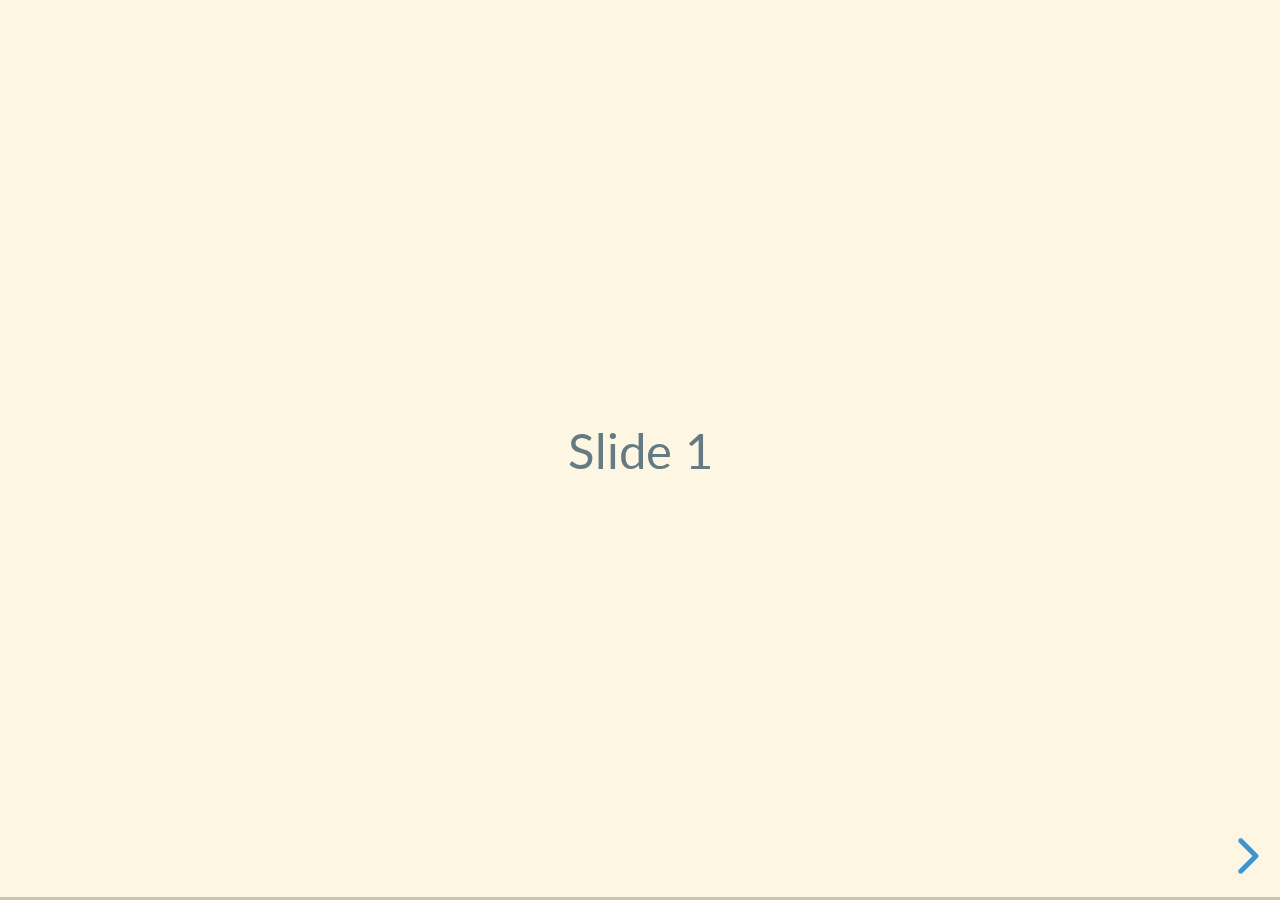
<file: pptk_slides/apps/slider/static/slider/reveal.js/themes.html>
<!doctype html>
<html>
	<head>
		<meta charset="utf-8">
		<meta name="viewport" content="width=device-width, initial-scale=1.0, maximum-scale=1.0, user-scalable=no">

		<title>reveal.js</title>

		<link rel="stylesheet" href="css/reveal.css">
		<link rel="stylesheet" href="css/theme/black.css">

		<!-- Theme used for syntax highlighting of code -->
		<link rel="stylesheet" href="css/theme/solarized.css" id="theme">


		<!-- Printing and PDF exports -->
		<script>
			var link = document.createElement( 'link' );
			link.rel = 'stylesheet';
			link.type = 'text/css';
			link.href = window.location.search.match( /print-pdf/gi ) ? 'css/print/pdf.css' : 'css/print/paper.css';
			document.getElementsByTagName( 'head' )[0].appendChild( link );
		</script>
	</head>
	<body>
		<div class="reveal">
			<div class="slides">

				<section>Slide 1</section>

				<section>Slide 2</section>

			</div>
		</div>

		<script src="lib/js/head.min.js"></script>
		<script src="js/reveal.js"></script>

		<script>
			// More info about config & dependencies:
			// - https://github.com/hakimel/reveal.js#configuration
			// - https://github.com/hakimel/reveal.js#dependencies
			Reveal.initialize({
				dependencies: [
					{ src: 'plugin/markdown/marked.js' },
					{ src: 'plugin/markdown/markdown.js' },
					{ src: 'plugin/notes/notes.js', async: true },
					{ src: 'plugin/highlight/highlight.js', async: true, callback: function() { hljs.initHighlightingOnLoad(); } },
				],

			});
		</script>
	</body>
</html>
</file>
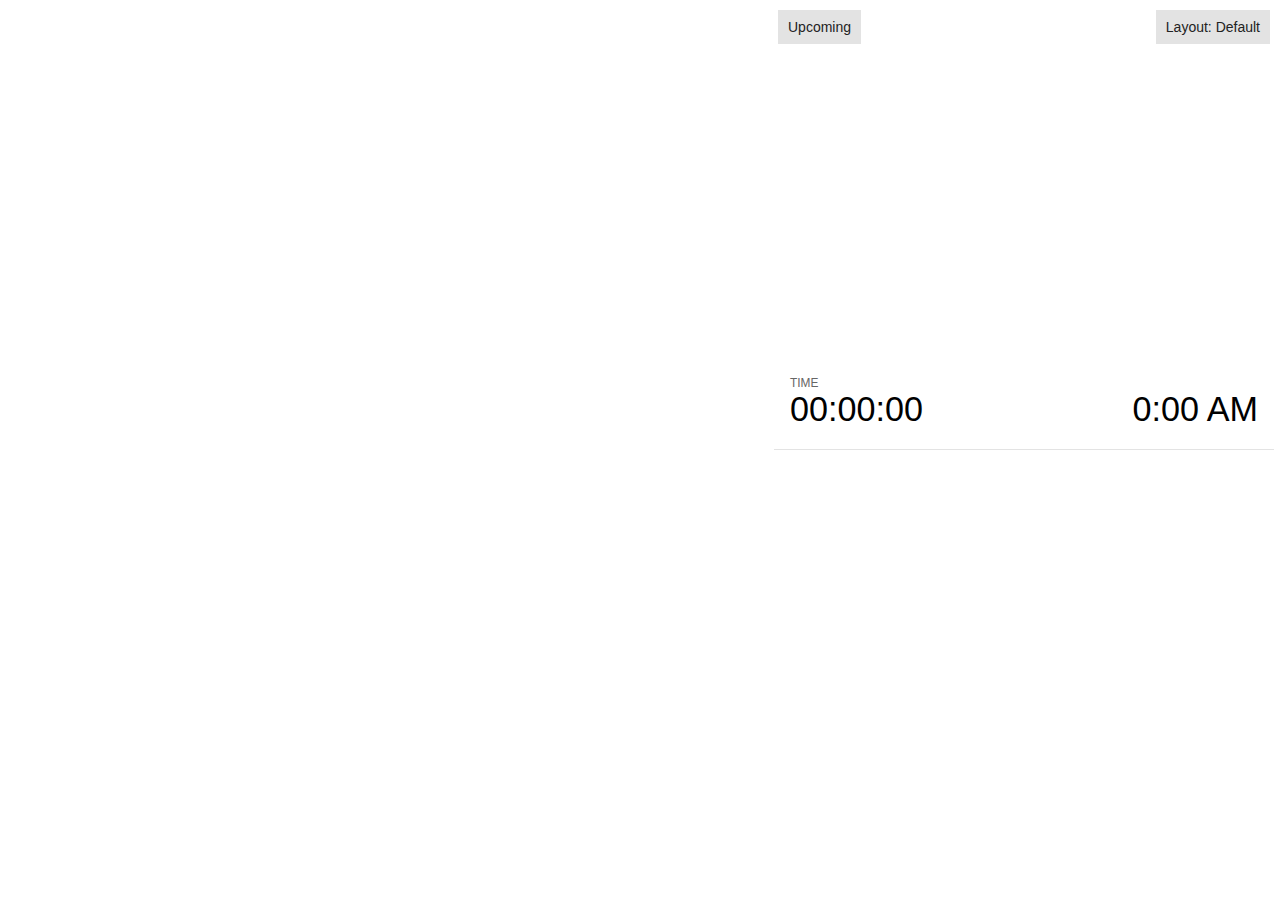
<file: pptk_slides/apps/slider/static/slider/reveal.js/plugin/notes/notes.html>
<!doctype html>
<html lang="en">
	<head>
		<meta charset="utf-8">

		<title>reveal.js - Slide Notes</title>

		<style>
			body {
				font-family: Helvetica;
				font-size: 18px;
			}

			#current-slide,
			#upcoming-slide,
			#speaker-controls {
				padding: 6px;
				box-sizing: border-box;
				-moz-box-sizing: border-box;
			}

			#current-slide iframe,
			#upcoming-slide iframe {
				width: 100%;
				height: 100%;
				border: 1px solid #ddd;
			}

			#current-slide .label,
			#upcoming-slide .label {
				position: absolute;
				top: 10px;
				left: 10px;
				z-index: 2;
			}

			.overlay-element {
				height: 34px;
				line-height: 34px;
				padding: 0 10px;
				text-shadow: none;
				background: rgba( 220, 220, 220, 0.8 );
				color: #222;
				font-size: 14px;
			}

			.overlay-element.interactive:hover {
				background: rgba( 220, 220, 220, 1 );
			}

			#current-slide {
				position: absolute;
				width: 60%;
				height: 100%;
				top: 0;
				left: 0;
				padding-right: 0;
			}

			#upcoming-slide {
				position: absolute;
				width: 40%;
				height: 40%;
				right: 0;
				top: 0;
			}

			/* Speaker controls */
			#speaker-controls {
				position: absolute;
				top: 40%;
				right: 0;
				width: 40%;
				height: 60%;
				overflow: auto;
				font-size: 18px;
			}

				.speaker-controls-time.hidden,
				.speaker-controls-notes.hidden {
					display: none;
				}

				.speaker-controls-time .label,
				.speaker-controls-pace .label,
				.speaker-controls-notes .label {
					text-transform: uppercase;
					font-weight: normal;
					font-size: 0.66em;
					color: #666;
					margin: 0;
				}

				.speaker-controls-time, .speaker-controls-pace {
					border-bottom: 1px solid rgba( 200, 200, 200, 0.5 );
					margin-bottom: 10px;
					padding: 10px 16px;
					padding-bottom: 20px;
					cursor: pointer;
				}

				.speaker-controls-time .reset-button {
					opacity: 0;
					float: right;
					color: #666;
					text-decoration: none;
				}
				.speaker-controls-time:hover .reset-button {
					opacity: 1;
				}

				.speaker-controls-time .timer,
				.speaker-controls-time .clock {
					width: 50%;
				}

				.speaker-controls-time .timer,
				.speaker-controls-time .clock,
				.speaker-controls-time .pacing .hours-value,
				.speaker-controls-time .pacing .minutes-value,
				.speaker-controls-time .pacing .seconds-value {
					font-size: 1.9em;
				}

				.speaker-controls-time .timer {
					float: left;
				}

				.speaker-controls-time .clock {
					float: right;
					text-align: right;
				}

				.speaker-controls-time span.mute {
					opacity: 0.3;
				}

				.speaker-controls-time .pacing-title {
					margin-top: 5px;
				}

				.speaker-controls-time .pacing.ahead {
					color: blue;
				}

				.speaker-controls-time .pacing.on-track {
					color: green;
				}

				.speaker-controls-time .pacing.behind {
					color: red;
				}

				.speaker-controls-notes {
					padding: 10px 16px;
				}

				.speaker-controls-notes .value {
					margin-top: 5px;
					line-height: 1.4;
					font-size: 1.2em;
				}

			/* Layout selector */
			#speaker-layout {
				position: absolute;
				top: 10px;
				right: 10px;
				color: #222;
				z-index: 10;
			}
				#speaker-layout select {
					position: absolute;
					width: 100%;
					height: 100%;
					top: 0;
					left: 0;
					border: 0;
					box-shadow: 0;
					cursor: pointer;
					opacity: 0;

					font-size: 1em;
					background-color: transparent;

					-moz-appearance: none;
					-webkit-appearance: none;
					-webkit-tap-highlight-color: rgba(0, 0, 0, 0);
				}

				#speaker-layout select:focus {
					outline: none;
					box-shadow: none;
				}

			.clear {
				clear: both;
			}

			/* Speaker layout: Wide */
			body[data-speaker-layout="wide"] #current-slide,
			body[data-speaker-layout="wide"] #upcoming-slide {
				width: 50%;
				height: 45%;
				padding: 6px;
			}

			body[data-speaker-layout="wide"] #current-slide {
				top: 0;
				left: 0;
			}

			body[data-speaker-layout="wide"] #upcoming-slide {
				top: 0;
				left: 50%;
			}

			body[data-speaker-layout="wide"] #speaker-controls {
				top: 45%;
				left: 0;
				width: 100%;
				height: 50%;
				font-size: 1.25em;
			}

			/* Speaker layout: Tall */
			body[data-speaker-layout="tall"] #current-slide,
			body[data-speaker-layout="tall"] #upcoming-slide {
				width: 45%;
				height: 50%;
				padding: 6px;
			}

			body[data-speaker-layout="tall"] #current-slide {
				top: 0;
				left: 0;
			}

			body[data-speaker-layout="tall"] #upcoming-slide {
				top: 50%;
				left: 0;
			}

			body[data-speaker-layout="tall"] #speaker-controls {
				padding-top: 40px;
				top: 0;
				left: 45%;
				width: 55%;
				height: 100%;
				font-size: 1.25em;
			}

			/* Speaker layout: Notes only */
			body[data-speaker-layout="notes-only"] #current-slide,
			body[data-speaker-layout="notes-only"] #upcoming-slide {
				display: none;
			}

			body[data-speaker-layout="notes-only"] #speaker-controls {
				padding-top: 40px;
				top: 0;
				left: 0;
				width: 100%;
				height: 100%;
				font-size: 1.25em;
			}

			@media screen and (max-width: 1080px) {
				body[data-speaker-layout="default"] #speaker-controls {
					font-size: 16px;
				}
			}

			@media screen and (max-width: 900px) {
				body[data-speaker-layout="default"] #speaker-controls {
					font-size: 14px;
				}
			}

			@media screen and (max-width: 800px) {
				body[data-speaker-layout="default"] #speaker-controls {
					font-size: 12px;
				}
			}

		</style>
	</head>

	<body>

		<div id="current-slide"></div>
		<div id="upcoming-slide"><span class="overlay-element label">Upcoming</span></div>
		<div id="speaker-controls">
			<div class="speaker-controls-time">
				<h4 class="label">Time <span class="reset-button">Click to Reset</span></h4>
				<div class="clock">
					<span class="clock-value">0:00 AM</span>
				</div>
				<div class="timer">
					<span class="hours-value">00</span><span class="minutes-value">:00</span><span class="seconds-value">:00</span>
				</div>
				<div class="clear"></div>

				<h4 class="label pacing-title" style="display: none">Pacing – Time to finish current slide</h4>
				<div class="pacing" style="display: none">
					<span class="hours-value">00</span><span class="minutes-value">:00</span><span class="seconds-value">:00</span>
				</div>
			</div>

			<div class="speaker-controls-notes hidden">
				<h4 class="label">Notes</h4>
				<div class="value"></div>
			</div>
		</div>
		<div id="speaker-layout" class="overlay-element interactive">
			<span class="speaker-layout-label"></span>
			<select class="speaker-layout-dropdown"></select>
		</div>

		<script src="../../plugin/markdown/marked.js"></script>
		<script>

			(function() {

				var notes,
					notesValue,
					currentState,
					currentSlide,
					upcomingSlide,
					layoutLabel,
					layoutDropdown,
					connected = false;

				var SPEAKER_LAYOUTS = {
					'default': 'Default',
					'wide': 'Wide',
					'tall': 'Tall',
					'notes-only': 'Notes only'
				};

				setupLayout();

				window.addEventListener( 'message', function( event ) {

					var data = JSON.parse( event.data );

					// The overview mode is only useful to the reveal.js instance
					// where navigation occurs so we don't sync it
					if( data.state ) delete data.state.overview;

					// Messages sent by the notes plugin inside of the main window
					if( data && data.namespace === 'reveal-notes' ) {
						if( data.type === 'connect' ) {
							handleConnectMessage( data );
						}
						else if( data.type === 'state' ) {
							handleStateMessage( data );
						}
					}
					// Messages sent by the reveal.js inside of the current slide preview
					else if( data && data.namespace === 'reveal' ) {
						if( /ready/.test( data.eventName ) ) {
							// Send a message back to notify that the handshake is complete
							window.opener.postMessage( JSON.stringify({ namespace: 'reveal-notes', type: 'connected'} ), '*' );
						}
						else if( /slidechanged|fragmentshown|fragmenthidden|paused|resumed/.test( data.eventName ) && currentState !== JSON.stringify( data.state ) ) {

							window.opener.postMessage( JSON.stringify({ method: 'setState', args: [ data.state ]} ), '*' );

						}
					}

				} );

				/**
				 * Called when the main window is trying to establish a
				 * connection.
				 */
				function handleConnectMessage( data ) {

					if( connected === false ) {
						connected = true;

						setupIframes( data );
						setupKeyboard();
						setupNotes();
						setupTimer();
					}

				}

				/**
				 * Called when the main window sends an updated state.
				 */
				function handleStateMessage( data ) {

					// Store the most recently set state to avoid circular loops
					// applying the same state
					currentState = JSON.stringify( data.state );

					// No need for updating the notes in case of fragment changes
					if ( data.notes ) {
						notes.classList.remove( 'hidden' );
						notesValue.style.whiteSpace = data.whitespace;
						if( data.markdown ) {
							notesValue.innerHTML = marked( data.notes );
						}
						else {
							notesValue.innerHTML = data.notes;
						}
					}
					else {
						notes.classList.add( 'hidden' );
					}

					// Update the note slides
					currentSlide.contentWindow.postMessage( JSON.stringify({ method: 'setState', args: [ data.state ] }), '*' );
					upcomingSlide.contentWindow.postMessage( JSON.stringify({ method: 'setState', args: [ data.state ] }), '*' );
					upcomingSlide.contentWindow.postMessage( JSON.stringify({ method: 'next' }), '*' );

				}

				// Limit to max one state update per X ms
				handleStateMessage = debounce( handleStateMessage, 200 );

				/**
				 * Forward keyboard events to the current slide window.
				 * This enables keyboard events to work even if focus
				 * isn't set on the current slide iframe.
				 */
				function setupKeyboard() {

					document.addEventListener( 'keydown', function( event ) {
						currentSlide.contentWindow.postMessage( JSON.stringify({ method: 'triggerKey', args: [ event.keyCode ] }), '*' );
					} );

				}

				/**
				 * Creates the preview iframes.
				 */
				function setupIframes( data ) {

					var params = [
						'receiver',
						'progress=false',
						'history=false',
						'transition=none',
						'autoSlide=0',
						'backgroundTransition=none'
					].join( '&' );

					var urlSeparator = /\?/.test(data.url) ? '&' : '?';
					var hash = '#/' + data.state.indexh + '/' + data.state.indexv;
					var currentURL = data.url + urlSeparator + params + '&postMessageEvents=true' + hash;
					var upcomingURL = data.url + urlSeparator + params + '&controls=false' + hash;

					currentSlide = document.createElement( 'iframe' );
					currentSlide.setAttribute( 'width', 1280 );
					currentSlide.setAttribute( 'height', 1024 );
					currentSlide.setAttribute( 'src', currentURL );
					document.querySelector( '#current-slide' ).appendChild( currentSlide );

					upcomingSlide = document.createElement( 'iframe' );
					upcomingSlide.setAttribute( 'width', 640 );
					upcomingSlide.setAttribute( 'height', 512 );
					upcomingSlide.setAttribute( 'src', upcomingURL );
					document.querySelector( '#upcoming-slide' ).appendChild( upcomingSlide );

				}

				/**
				 * Setup the notes UI.
				 */
				function setupNotes() {

					notes = document.querySelector( '.speaker-controls-notes' );
					notesValue = document.querySelector( '.speaker-controls-notes .value' );

				}

				function getTimings() {

					var slides = Reveal.getSlides();
					var defaultTiming = Reveal.getConfig().defaultTiming;
					if (defaultTiming == null) {
						return null;
					}
					var timings = [];
					for ( var i in slides ) {
						var slide = slides[i];
						var timing = defaultTiming;
						if( slide.hasAttribute( 'data-timing' )) {
							var t = slide.getAttribute( 'data-timing' );
							timing = parseInt(t);
							if( isNaN(timing) ) {
								console.warn("Could not parse timing '" + t + "' of slide " + i + "; using default of " + defaultTiming);
								timing = defaultTiming;
							}
						}
						timings.push(timing);
					}
					return timings;

				}

				/**
				 * Return the number of seconds allocated for presenting
				 * all slides up to and including this one.
				 */
				function getTimeAllocated(timings) {

					var slides = Reveal.getSlides();
					var allocated = 0;
					var currentSlide = Reveal.getSlidePastCount();
					for (var i in slides.slice(0, currentSlide + 1)) {
						allocated += timings[i];
					}
					return allocated;

				}

				/**
				 * Create the timer and clock and start updating them
				 * at an interval.
				 */
				function setupTimer() {

					var start = new Date(),
					timeEl = document.querySelector( '.speaker-controls-time' ),
					clockEl = timeEl.querySelector( '.clock-value' ),
					hoursEl = timeEl.querySelector( '.hours-value' ),
					minutesEl = timeEl.querySelector( '.minutes-value' ),
					secondsEl = timeEl.querySelector( '.seconds-value' ),
					pacingTitleEl = timeEl.querySelector( '.pacing-title' ),
					pacingEl = timeEl.querySelector( '.pacing' ),
					pacingHoursEl = pacingEl.querySelector( '.hours-value' ),
					pacingMinutesEl = pacingEl.querySelector( '.minutes-value' ),
					pacingSecondsEl = pacingEl.querySelector( '.seconds-value' );

					var timings = getTimings();
					if (timings !== null) {
						pacingTitleEl.style.removeProperty('display');
						pacingEl.style.removeProperty('display');
					}

					function _displayTime( hrEl, minEl, secEl, time) {

						var sign = Math.sign(time) == -1 ? "-" : "";
						time = Math.abs(Math.round(time / 1000));
						var seconds = time % 60;
						var minutes = Math.floor( time / 60 ) % 60 ;
						var hours = Math.floor( time / ( 60 * 60 )) ;
						hrEl.innerHTML = sign + zeroPadInteger( hours );
						if (hours == 0) {
							hrEl.classList.add( 'mute' );
						}
						else {
							hrEl.classList.remove( 'mute' );
						}
						minEl.innerHTML = ':' + zeroPadInteger( minutes );
						if (hours == 0 && minutes == 0) {
							minEl.classList.add( 'mute' );
						}
						else {
							minEl.classList.remove( 'mute' );
						}
						secEl.innerHTML = ':' + zeroPadInteger( seconds );
					}

					function _updateTimer() {

						var diff, hours, minutes, seconds,
						now = new Date();

						diff = now.getTime() - start.getTime();

						clockEl.innerHTML = now.toLocaleTimeString( 'en-US', { hour12: true, hour: '2-digit', minute:'2-digit' } );
						_displayTime( hoursEl, minutesEl, secondsEl, diff );
						if (timings !== null) {
							_updatePacing(diff);
						}

					}

					function _updatePacing(diff) {

						var slideEndTiming = getTimeAllocated(timings) * 1000;
						var currentSlide = Reveal.getSlidePastCount();
						var currentSlideTiming = timings[currentSlide] * 1000;
						var timeLeftCurrentSlide = slideEndTiming - diff;
						if (timeLeftCurrentSlide < 0) {
							pacingEl.className = 'pacing behind';
						}
						else if (timeLeftCurrentSlide < currentSlideTiming) {
							pacingEl.className = 'pacing on-track';
						}
						else {
							pacingEl.className = 'pacing ahead';
						}
						_displayTime( pacingHoursEl, pacingMinutesEl, pacingSecondsEl, timeLeftCurrentSlide );

					}

					// Update once directly
					_updateTimer();

					// Then update every second
					setInterval( _updateTimer, 1000 );

					function _resetTimer() {

						if (timings == null) {
							start = new Date();
						}
						else {
							// Reset timer to beginning of current slide
							var slideEndTiming = getTimeAllocated(timings) * 1000;
							var currentSlide = Reveal.getSlidePastCount();
							var currentSlideTiming = timings[currentSlide] * 1000;
							var previousSlidesTiming = slideEndTiming - currentSlideTiming;
							var now = new Date();
							start = new Date(now.getTime() - previousSlidesTiming);
						}
						_updateTimer();

					}

					timeEl.addEventListener( 'click', function() {
						_resetTimer();
						return false;
					} );

				}

				/**
				 * Sets up the speaker view layout and layout selector.
				 */
				function setupLayout() {

					layoutDropdown = document.querySelector( '.speaker-layout-dropdown' );
					layoutLabel = document.querySelector( '.speaker-layout-label' );

					// Render the list of available layouts
					for( var id in SPEAKER_LAYOUTS ) {
						var option = document.createElement( 'option' );
						option.setAttribute( 'value', id );
						option.textContent = SPEAKER_LAYOUTS[ id ];
						layoutDropdown.appendChild( option );
					}

					// Monitor the dropdown for changes
					layoutDropdown.addEventListener( 'change', function( event ) {

						setLayout( layoutDropdown.value );

					}, false );

					// Restore any currently persisted layout
					setLayout( getLayout() );

				}

				/**
				 * Sets a new speaker view layout. The layout is persisted
				 * in local storage.
				 */
				function setLayout( value ) {

					var title = SPEAKER_LAYOUTS[ value ];

					layoutLabel.innerHTML = 'Layout' + ( title ? ( ': ' + title ) : '' );
					layoutDropdown.value = value;

					document.body.setAttribute( 'data-speaker-layout', value );

					// Persist locally
					if( supportsLocalStorage() ) {
						window.localStorage.setItem( 'reveal-speaker-layout', value );
					}

				}

				/**
				 * Returns the ID of the most recently set speaker layout
				 * or our default layout if none has been set.
				 */
				function getLayout() {

					if( supportsLocalStorage() ) {
						var layout = window.localStorage.getItem( 'reveal-speaker-layout' );
						if( layout ) {
							return layout;
						}
					}

					// Default to the first record in the layouts hash
					for( var id in SPEAKER_LAYOUTS ) {
						return id;
					}

				}

				function supportsLocalStorage() {

					try {
						localStorage.setItem('test', 'test');
						localStorage.removeItem('test');
						return true;
					}
					catch( e ) {
						return false;
					}

				}

				function zeroPadInteger( num ) {

					var str = '00' + parseInt( num );
					return str.substring( str.length - 2 );

				}

				/**
				 * Limits the frequency at which a function can be called.
				 */
				function debounce( fn, ms ) {

					var lastTime = 0,
						timeout;

					return function() {

						var args = arguments;
						var context = this;

						clearTimeout( timeout );

						var timeSinceLastCall = Date.now() - lastTime;
						if( timeSinceLastCall > ms ) {
							fn.apply( context, args );
							lastTime = Date.now();
						}
						else {
							timeout = setTimeout( function() {
								fn.apply( context, args );
								lastTime = Date.now();
							}, ms - timeSinceLastCall );
						}

					}

				}

			})();

		</script>
	</body>
</html>
</file>
<file: pptk_slides/apps/slider/static/slider/reveal.js/css/theme/black.css>
/**
 * Black theme for reveal.js. This is the opposite of the 'white' theme.
 *
 * By Hakim El Hattab, http://hakim.se
 */
@import url(../../lib/font/source-sans-pro/source-sans-pro.css);
section.has-light-background, section.has-light-background h1, section.has-light-background h2, section.has-light-background h3, section.has-light-background h4, section.has-light-background h5, section.has-light-background h6 {
  color: #222; }

/*********************************************
 * GLOBAL STYLES
 *********************************************/
body {
  background: #222;
  background-color: #222; }

.reveal {
  font-family: "Source Sans Pro", Helvetica, sans-serif;
  font-size: 42px;
  font-weight: normal;
  color: #fff; }

::selection {
  color: #fff;
  background: #bee4fd;
  text-shadow: none; }

::-moz-selection {
  color: #fff;
  background: #bee4fd;
  text-shadow: none; }

.reveal .slides > section,
.reveal .slides > section > section {
  line-height: 1.3;
  font-weight: inherit; }

/*********************************************
 * HEADERS
 *********************************************/
.reveal h1,
.reveal h2,
.reveal h3,
.reveal h4,
.reveal h5,
.reveal h6 {
  margin: 0 0 20px 0;
  color: #fff;
  font-family: "Source Sans Pro", Helvetica, sans-serif;
  font-weight: 600;
  line-height: 1.2;
  letter-spacing: normal;
  text-transform: uppercase;
  text-shadow: none;
  word-wrap: break-word; }

.reveal h1 {
  font-size: 2.5em; }

.reveal h2 {
  font-size: 1.6em; }

.reveal h3 {
  font-size: 1.3em; }

.reveal h4 {
  font-size: 1em; }

.reveal h1 {
  text-shadow: none; }

/*********************************************
 * OTHER
 *********************************************/
.reveal p {
  margin: 20px 0;
  line-height: 1.3; }

/* Ensure certain elements are never larger than the slide itself */
.reveal img,
.reveal video,
.reveal iframe {
  max-width: 95%;
  max-height: 95%; }

.reveal strong,
.reveal b {
  font-weight: bold; }

.reveal em {
  font-style: italic; }

.reveal ol,
.reveal dl,
.reveal ul {
  display: inline-block;
  text-align: left;
  margin: 0 0 0 1em; }

.reveal ol {
  list-style-type: decimal; }

.reveal ul {
  list-style-type: disc; }

.reveal ul ul {
  list-style-type: square; }

.reveal ul ul ul {
  list-style-type: circle; }

.reveal ul ul,
.reveal ul ol,
.reveal ol ol,
.reveal ol ul {
  display: block;
  margin-left: 40px; }

.reveal dt {
  font-weight: bold; }

.reveal dd {
  margin-left: 40px; }

.reveal blockquote {
  display: block;
  position: relative;
  width: 70%;
  margin: 20px auto;
  padding: 5px;
  font-style: italic;
  background: rgba(255, 255, 255, 0.05);
  box-shadow: 0px 0px 2px rgba(0, 0, 0, 0.2); }

.reveal blockquote p:first-child,
.reveal blockquote p:last-child {
  display: inline-block; }

.reveal q {
  font-style: italic; }

.reveal pre {
  display: block;
  position: relative;
  width: 90%;
  margin: 20px auto;
  text-align: left;
  font-size: 0.55em;
  font-family: monospace;
  line-height: 1.2em;
  word-wrap: break-word;
  box-shadow: 0px 0px 6px rgba(0, 0, 0, 0.3); }

.reveal code {
  font-family: monospace;
  text-transform: none; }

.reveal pre code {
  display: block;
  padding: 5px;
  overflow: auto;
  max-height: 400px;
  word-wrap: normal; }

.reveal table {
  margin: auto;
  border-collapse: collapse;
  border-spacing: 0; }

.reveal table th {
  font-weight: bold; }

.reveal table th,
.reveal table td {
  text-align: left;
  padding: 0.2em 0.5em 0.2em 0.5em;
  border-bottom: 1px solid; }

.reveal table th[align="center"],
.reveal table td[align="center"] {
  text-align: center; }

.reveal table th[align="right"],
.reveal table td[align="right"] {
  text-align: right; }

.reveal table tbody tr:last-child th,
.reveal table tbody tr:last-child td {
  border-bottom: none; }

.reveal sup {
  vertical-align: super; }

.reveal sub {
  vertical-align: sub; }

.reveal small {
  display: inline-block;
  font-size: 0.6em;
  line-height: 1.2em;
  vertical-align: top; }

.reveal small * {
  vertical-align: top; }

/*********************************************
 * LINKS
 *********************************************/
.reveal a {
  color: #42affa;
  text-decoration: none;
  -webkit-transition: color .15s ease;
  -moz-transition: color .15s ease;
  transition: color .15s ease; }

.reveal a:hover {
  color: #8dcffc;
  text-shadow: none;
  border: none; }

.reveal .roll span:after {
  color: #fff;
  background: #068de9; }

/*********************************************
 * IMAGES
 *********************************************/
.reveal section img {
  margin: 15px 0px;
  background: rgba(255, 255, 255, 0.12);
  border: 4px solid #fff;
  box-shadow: 0 0 10px rgba(0, 0, 0, 0.15); }

.reveal section img.plain {
  border: 0;
  box-shadow: none; }

.reveal a img {
  -webkit-transition: all .15s linear;
  -moz-transition: all .15s linear;
  transition: all .15s linear; }

.reveal a:hover img {
  background: rgba(255, 255, 255, 0.2);
  border-color: #42affa;
  box-shadow: 0 0 20px rgba(0, 0, 0, 0.55); }

/*********************************************
 * NAVIGATION CONTROLS
 *********************************************/
.reveal .controls {
  color: #42affa; }

/*********************************************
 * PROGRESS BAR
 *********************************************/
.reveal .progress {
  background: rgba(0, 0, 0, 0.2);
  color: #42affa; }

.reveal .progress span {
  -webkit-transition: width 800ms cubic-bezier(0.26, 0.86, 0.44, 0.985);
  -moz-transition: width 800ms cubic-bezier(0.26, 0.86, 0.44, 0.985);
  transition: width 800ms cubic-bezier(0.26, 0.86, 0.44, 0.985); }
</file>
<file: pptk_slides/apps/slider/static/slider/reveal.js/css/theme/solarized.css>
/**
 * Solarized Light theme for reveal.js.
 * Author: Achim Staebler
 */
@import url(../../lib/font/league-gothic/league-gothic.css);
@import url(https://fonts.googleapis.com/css?family=Lato:400,700,400italic,700italic);
/**
 * Solarized colors by Ethan Schoonover
 */
html * {
  color-profile: sRGB;
  rendering-intent: auto; }

/*********************************************
 * GLOBAL STYLES
 *********************************************/
body {
  background: #fdf6e3;
  background-color: #fdf6e3; }

.reveal {
  font-family: "Lato", sans-serif;
  font-size: 40px;
  font-weight: normal;
  color: #657b83; }

::selection {
  color: #fff;
  background: #d33682;
  text-shadow: none; }

::-moz-selection {
  color: #fff;
  background: #d33682;
  text-shadow: none; }

.reveal .slides > section,
.reveal .slides > section > section {
  line-height: 1.3;
  font-weight: inherit; }

/*********************************************
 * HEADERS
 *********************************************/
.reveal h1,
.reveal h2,
.reveal h3,
.reveal h4,
.reveal h5,
.reveal h6 {
  margin: 0 0 20px 0;
  color: #586e75;
  font-family: "League Gothic", Impact, sans-serif;
  font-weight: normal;
  line-height: 1.2;
  letter-spacing: normal;
  text-transform: uppercase;
  text-shadow: none;
  word-wrap: break-word; }

.reveal h1 {
  font-size: 3.77em; }

.reveal h2 {
  font-size: 2.11em; }

.reveal h3 {
  font-size: 1.55em; }

.reveal h4 {
  font-size: 1em; }

.reveal h1 {
  text-shadow: none; }

/*********************************************
 * OTHER
 *********************************************/
.reveal p {
  margin: 20px 0;
  line-height: 1.3; }

/* Ensure certain elements are never larger than the slide itself */
.reveal img,
.reveal video,
.reveal iframe {
  max-width: 95%;
  max-height: 95%; }

.reveal strong,
.reveal b {
  font-weight: bold; }

.reveal em {
  font-style: italic; }

.reveal ol,
.reveal dl,
.reveal ul {
  display: inline-block;
  text-align: left;
  margin: 0 0 0 1em; }

.reveal ol {
  list-style-type: decimal; }

.reveal ul {
  list-style-type: disc; }

.reveal ul ul {
  list-style-type: square; }

.reveal ul ul ul {
  list-style-type: circle; }

.reveal ul ul,
.reveal ul ol,
.reveal ol ol,
.reveal ol ul {
  display: block;
  margin-left: 40px; }

.reveal dt {
  font-weight: bold; }

.reveal dd {
  margin-left: 40px; }

.reveal blockquote {
  display: block;
  position: relative;
  width: 70%;
  margin: 20px auto;
  padding: 5px;
  font-style: italic;
  background: rgba(255, 255, 255, 0.05);
  box-shadow: 0px 0px 2px rgba(0, 0, 0, 0.2); }

.reveal blockquote p:first-child,
.reveal blockquote p:last-child {
  display: inline-block; }

.reveal q {
  font-style: italic; }

.reveal pre {
  display: block;
  position: relative;
  width: 90%;
  margin: 20px auto;
  text-align: left;
  font-size: 0.55em;
  font-family: monospace;
  line-height: 1.2em;
  word-wrap: break-word;
  box-shadow: 0px 0px 6px rgba(0, 0, 0, 0.3); }

.reveal code {
  font-family: monospace;
  text-transform: none; }

.reveal pre code {
  display: block;
  padding: 5px;
  overflow: auto;
  max-height: 400px;
  word-wrap: normal; }

.reveal table {
  margin: auto;
  border-collapse: collapse;
  border-spacing: 0; }

.reveal table th {
  font-weight: bold; }

.reveal table th,
.reveal table td {
  text-align: left;
  padding: 0.2em 0.5em 0.2em 0.5em;
  border-bottom: 1px solid; }

.reveal table th[align="center"],
.reveal table td[align="center"] {
  text-align: center; }

.reveal table th[align="right"],
.reveal table td[align="right"] {
  text-align: right; }

.reveal table tbody tr:last-child th,
.reveal table tbody tr:last-child td {
  border-bottom: none; }

.reveal sup {
  vertical-align: super; }

.reveal sub {
  vertical-align: sub; }

.reveal small {
  display: inline-block;
  font-size: 0.6em;
  line-height: 1.2em;
  vertical-align: top; }

.reveal small * {
  vertical-align: top; }

/*********************************************
 * LINKS
 *********************************************/
.reveal a {
  color: #268bd2;
  text-decoration: none;
  -webkit-transition: color .15s ease;
  -moz-transition: color .15s ease;
  transition: color .15s ease; }

.reveal a:hover {
  color: #78b9e6;
  text-shadow: none;
  border: none; }

.reveal .roll span:after {
  color: #fff;
  background: #1a6091; }

/*********************************************
 * IMAGES
 *********************************************/
.reveal section img {
  margin: 15px 0px;
  background: rgba(255, 255, 255, 0.12);
  border: 4px solid #657b83;
  box-shadow: 0 0 10px rgba(0, 0, 0, 0.15); }

.reveal section img.plain {
  border: 0;
  box-shadow: none; }

.reveal a img {
  -webkit-transition: all .15s linear;
  -moz-transition: all .15s linear;
  transition: all .15s linear; }

.reveal a:hover img {
  background: rgba(255, 255, 255, 0.2);
  border-color: #268bd2;
  box-shadow: 0 0 20px rgba(0, 0, 0, 0.55); }

/*********************************************
 * NAVIGATION CONTROLS
 *********************************************/
.reveal .controls {
  color: #268bd2; }

/*********************************************
 * PROGRESS BAR
 *********************************************/
.reveal .progress {
  background: rgba(0, 0, 0, 0.2);
  color: #268bd2; }

.reveal .progress span {
  -webkit-transition: width 800ms cubic-bezier(0.26, 0.86, 0.44, 0.985);
  -moz-transition: width 800ms cubic-bezier(0.26, 0.86, 0.44, 0.985);
  transition: width 800ms cubic-bezier(0.26, 0.86, 0.44, 0.985); }
</file>
